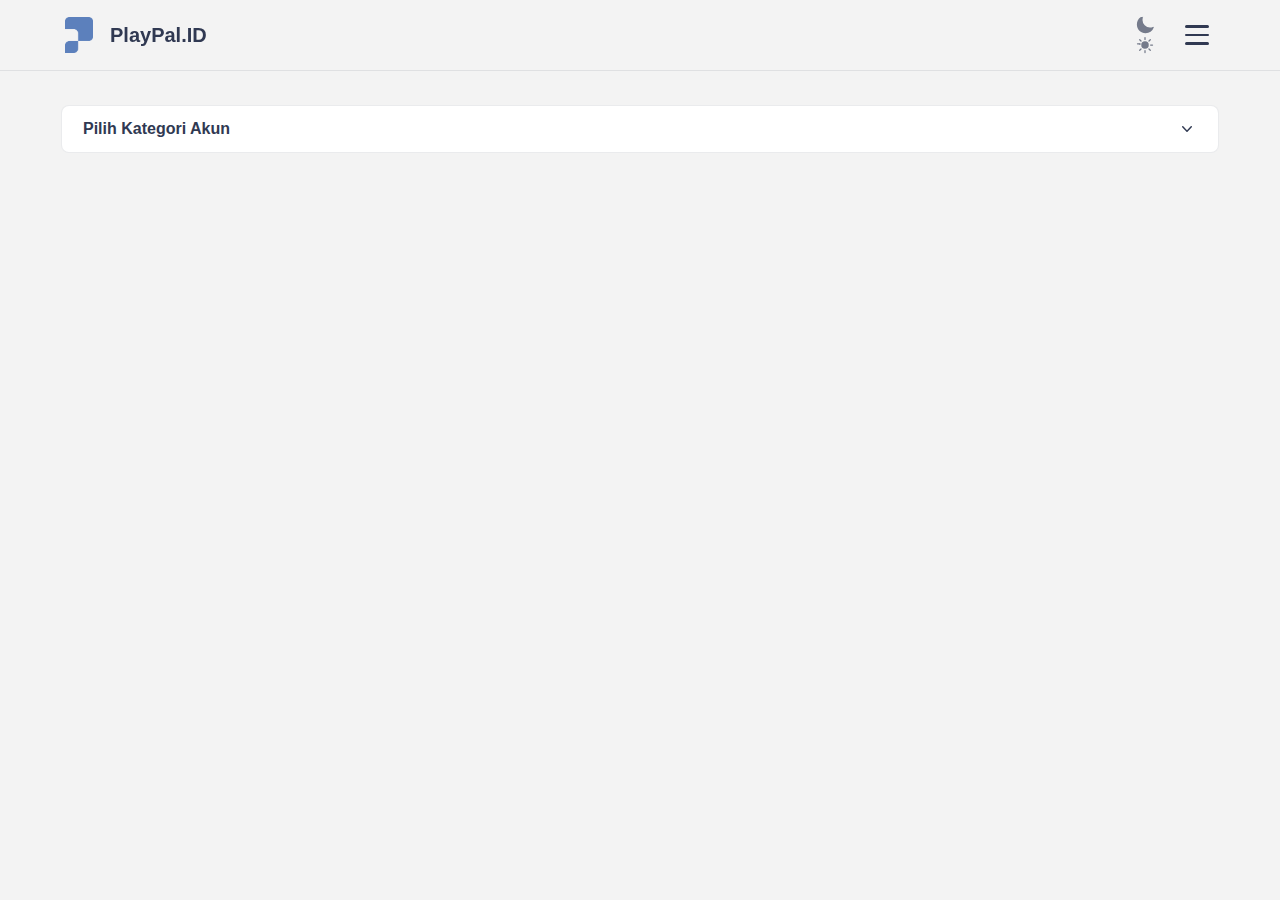
<file: accounts.html>
<!doctype html>
<html lang="id">
<head>
  <meta charset="utf-8">
  <meta name="viewport" content="width=device-width, initial-scale=1, viewport-fit=cover">
  <title>PlayPal.ID - Akun Game</title>
  <meta name="description" content="Destinasi Utama Para Pecinta Game, Film & Musik">
  <link rel="icon" type="image/png" href="/assets/images/logo.png">
  <link rel="apple-touch-icon" href="/assets/images/logo.png">
  <link rel="preconnect" href="https://fonts.googleapis.com">
  <link rel="preconnect" href="https://fonts.gstatic.com" crossorigin>
  <link href="https://fonts.googleapis.com/css2?family=Inter:wght@400;500;700;800;900&display=swap" rel="stylesheet">
  <link rel="stylesheet" href="/assets/css/style.css">
  <script src="/assets/js/script.js" defer></script>
</head>
<body>
  <noscript>
    <div class="noscript-warning">
      Website ini membutuhkan JavaScript untuk berfungsi sepenuhnya. Silakan aktifkan JavaScript di browser Anda.
    </div>
  </noscript>
  <header class="main-header">
    <div class="header-content">
        <a href="/" class="header-logo-link">
          <img src="/assets/images/logo.png" alt="PlayPal.ID Logo" class="header-logo">
          <span class="header-title">PlayPal.ID</span>
        </a>
        <div class="header-actions">
          <div id="headerStatusIndicator"></div>
          <button class="icon-btn" id="themeToggleBtn" type="button" aria-label="Ganti tema">
            <svg class="icon icon-moon" xmlns="http://www.w3.org/2000/svg" viewBox="0 0 24 24" fill="currentColor">
              <path fill-rule="evenodd" d="M9.528 1.718a.75.75 0 01.162.819A8.97 8.97 0 009 6a9 9 0 009 9 8.97 8.97 0 003.463-.69.75.75 0 01.981.98 10.503 10.503 0 01-9.694 6.46c-5.799 0-10.5-4.701-10.5-10.5 0-3.51 1.713-6.622 4.382-8.525.432-.293.91-.42 1.391-.42.23 0 .458.04.679.121a.75.75 0 01.162.819z" clip-rule="evenodd" />
            </svg>
            <svg class="icon icon-sun" xmlns="http://www.w3.org/2000/svg" viewBox="0 0 24 24" fill="currentColor">
              <path d="M12 2.25a.75.75 0 01.75.75v2.25a.75.75 0 01-1.5 0V3a.75.75 0 01.75-.75zM7.5 12a4.5 4.5 0 119 0 4.5 4.5 0 01-9 0zM18.894 6.166a.75.75 0 00-1.06-1.06l-1.591 1.59a.75.75 0 101.06 1.061l1.591-1.59zM21.75 12a.75.75 0 01-.75.75h-2.25a.75.75 0 010-1.5H21a.75.75 0 01.75.75zM17.834 18.894a.75.75 0 001.06-1.06l-1.59-1.591a.75.75 0 10-1.061 1.06l1.59 1.591zM12 18a.75.75 0 01.75.75v2.25a.75.75 0 01-1.5 0V18.75a.75.75 0 01.75-.75zM5.106 17.834a.75.75 0 001.06 1.06l1.59-1.591a.75.75 0 00-1.06-1.06l-1.591 1.59zM6 12a.75.75 0 01-.75-.75H3a.75.75 0 010-1.5h2.25A.75.75 0 016 12zM6.166 5.106a.75.75 0 00-1.06 1.06l1.591 1.59a.75.75 0 001.06-1.061l-1.591-1.59z" />
            </svg>
          </button>
          <button class="icon-btn burger" id="burgerBtn" type="button" aria-label="Menu" aria-expanded="false">
              <span></span><span></span><span></span>
          </button>
        </div>
    </div>
  </header>
  <aside class="sidebar" id="sidebarNav">
    <nav class="sidebar-nav">
      <a href="/" class="nav-item">
        <div class="nav-icon" style="--icon-url: url('/assets/images/home.svg')"></div>
        <span>Home</span>
      </a>
      <a href="/preorder.html" class="nav-item">
        <div class="nav-icon" style="--icon-url: url('/assets/images/preorder.svg')"></div>
        <span>Pre Order</span>
      </a>
      <a href="/accounts.html" class="nav-item active">
        <div class="nav-icon" style="--icon-url: url('/assets/images/game.svg')"></div>
        <span>Akun Game</span>
      </a>
      <a href="/perpustakaan.html" class="nav-item">
        <div class="nav-icon" style="--icon-url: url('/assets/images/library.svg')"></div>
        <span>Perpustakaan</span>
      </a>
      <a href="/carousell.html" class="nav-item">
        <div class="nav-icon" style="--icon-url: url('/assets/images/rekomendasi.svg')"></div>
        <span>Carousell</span>
      </a>
      <div class="nav-divider"></div>
      <a href="https://chat.whatsapp.com/B8P0L2ExsreGFI6iMPDYnc?mode=ems_copy_c" target="_blank" rel="noopener" class="nav-item">
        <div class="nav-icon" style="--icon-url: url('/assets/images/komunitas.svg')"></div>
        <span>Komunitas</span>
      </a>
      <a href="#" class="nav-item" data-mode="donasi">
        <div class="nav-icon" style="--icon-url: url('/assets/images/donasi.svg')"></div>
        <span>Donasi</span>
      </a>
    </nav>
  </aside>
  <div class="sidebar-overlay" id="sidebarOverlay"></div>
  <div class="page-container" id="pageContainer">
    <main class="wrap">
      
      <section id="viewAccounts" class="view-section active" aria-label="Akun Game">
        <header class="page-title-header">
          <h1>Akun Game</h1>
          <p class="page-subtitle">Temukan akun game impian Anda dengan penawaran terbaik.</p>
        </header>
        <div class="head-block">
            <div class="topbar-grid" style="grid-template-columns: 1fr;">
                <div class="custom-select-wrapper" id="accountCustomSelectWrapper">
                  <button class="custom-select-btn" id="accountCustomSelectBtn" type="button" aria-haspopup="listbox" aria-expanded="false">
                    <span id="accountCustomSelectValue">Pilih Kategori Akun</span>
                    <svg class="icon" xmlns="http://www.w3.org/2000/svg" viewBox="0 0 20 20" fill="currentColor"><path fill-rule="evenodd" d="M5.23 7.21a.75.75 0 011.06.02L10 11.168l3.71-3.938a.75.75 0 111.08 1.04l-4.25 4.5a.75.75 0 01-1.08 0l-4.25-4.5a.75.75 0 01.02-1.06z" clip-rule="evenodd" /></svg>
                  </button>
                  <div class="custom-select-options" id="accountCustomSelectOptions" role="listbox"></div>
                </div>
            </div>
        </div>
        <div id="accountCardGrid" class="account-card-grid"></div>
        <div id="accountEmpty" class="empty" style="display: none;">
            <div class="empty-content">
              <svg xmlns="http://www.w3.org/2000/svg" class="empty-icon" fill="none" viewBox="0 0 24 24" stroke-width="1.5" stroke="currentColor">
                <path stroke-linecap="round" stroke-linejoin="round" d="M12 9v3.75m9-.75a9 9 0 11-18 0 9 9 0 0118 0zm-9 3.75h.008v.008H12v-.008z" />
              </svg>
              <p>Tidak ada akun dalam kategori ini.</p>
            </div>
        </div>
        <section id="accountError" class="err" style="display:none"></section>
      </section>
      </main>
  </div>
  <template id="itemTemplate">
    <button type="button" class="list-item">
      <span class="title"></span>
      <span class="price"></span>
    </button>
  </template>
  <template id="skeletonItemTemplate">
    <div class="list-item skeleton">
      <span class="skeleton-text" style="width: 60%;"></span>
      <span class="skeleton-text" style="width: 25%;"></span>
    </div>
  </template>
  <template id="skeletonCardTemplate">
    <div class="card skeleton">
      <div class="card-header">
        <div>
          <div class="skeleton-text" style="width: 50%; height: 18px; margin-bottom: 8px;"></div>
          <div class="skeleton-text" style="width: 75%; height: 14px;"></div>
        </div>
        <div class="skeleton-badge"></div>
      </div>
      <div class="skeleton-text" style="width: 65%; height: 12px; margin-top: 10px;"></div>
    </div>
  </template>
  <template id="accountCardTemplate">
    <article class="account-card">
      <div class="account-card-carousel-wrapper"></div>
      <div class="account-card-main-info" role="button" tabindex="0">
        <h3>Harga Akun</h3>
        <div class="status-wrapper">
          <span class="account-status-badge"></span>
          <svg class="expand-indicator" xmlns="http://www.w3.org/2000/svg" viewBox="0 0 20 20" fill="currentColor"><path fill-rule="evenodd" d="M5.23 7.21a.75.75 0 011.06.02L10 11.168l3.71-3.938a.75.75 0 111.08 1.04l-4.25 4.5a.75.75 0 01-1.08 0l-4.25-4.5a.75.75 0 01.02-1.06z" clip-rule="evenodd" /></svg>
        </div>
      </div>
      <div class="account-card-details-wrapper">
        <div class="account-card-specs"></div>
        <div class="account-card-actions">
          <button type="button" class="action-btn buy">Beli Sekarang</button>
          <button type="button" class="action-btn offer">Tawar Harga</button>
        </div>
      </div>
    </article>
  </template>
  <div id="paymentModal" class="modal-overlay">
    <div class="modal-content">
      <div class="modal-header">
        <h2>Pilih Pembayaran</h2>
        <button id="closeModalBtn" class="close-btn" type="button" aria-label="Tutup">&times;</button>
      </div>
      <div class="modal-body">
        <div class="item-recap">
          <p><strong>Item:</strong> <span id="modalItemName"></span></p>
          <p><strong>Harga:</strong> <span id="modalItemPrice"></span></p>
        </div>
        <div id="paymentOptionsContainer" class="payment-options"></div>
        <div class="price-details">
          <p>Fee: <span id="modalFee"></span></p>
          <p><strong>Total: <span id="modalTotal"></span></strong></p>
        </div>
      </div>
      <div class="modal-footer">
        <a id="continueToWaBtn" class="wa-button" href="#" target="_blank" rel="noopener">Lanjutkan ke WhatsApp</a>
      </div>
    </div>
  </div>
  
  <script>
    document.addEventListener('DOMContentLoaded', function() {
      const header = document.querySelector('.main-header');
      function updateHeaderHeight() {
        if (header) {
          document.documentElement.style.setProperty('--header-height', `${header.offsetHeight}px`);
        }
      }
      updateHeaderHeight();
      window.addEventListener('resize', updateHeaderHeight);
    });
  </script>
</body>
</html>
</file>
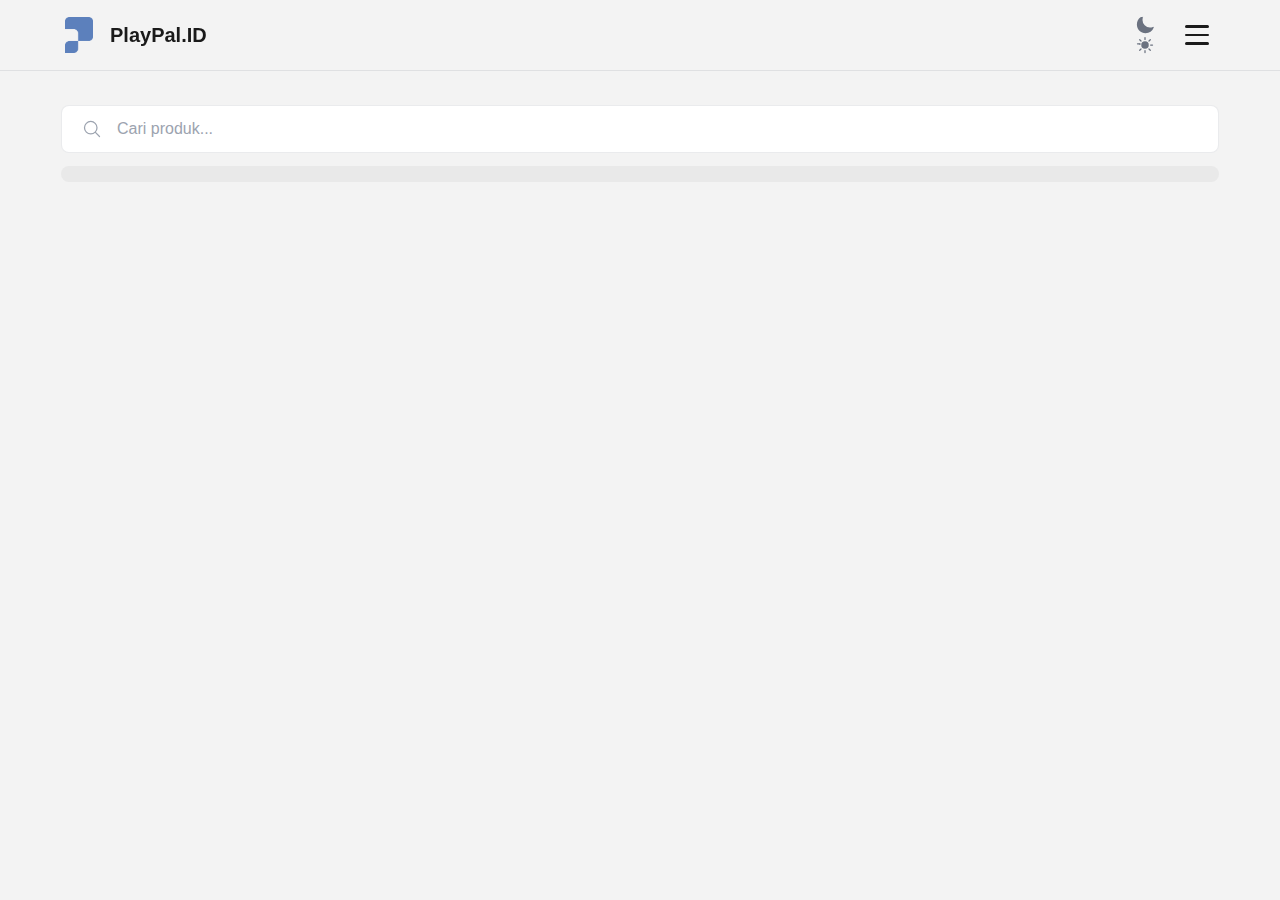
<file: carousell.html>
<!doctype html>
<html lang="id">
<head>
  <meta charset="utf-8">
  <meta name="viewport" content="width=device-width, initial-scale=1, viewport-fit=cover">
  <title>PlayPal.ID - Carousell</title>
  <meta name="description" content="Destinasi Utama Para Pecinta Game, Film & Musik">
  <link rel="icon" type="image/png" href="/assets/images/logo.png">
  <link rel="apple-touch-icon" href="/assets/images/logo.png">
  <link rel="preconnect" href="https://fonts.googleapis.com">
  <link rel="preconnect" href="https://fonts.gstatic.com" crossorigin>
  <link href="https://fonts.googleapis.com/css2?family=Inter:wght@400;500;600;700&display=swap" rel="stylesheet">
  <link rel="stylesheet" href="/assets/css/style.css">
  <script src="/assets/js/script.js" defer></script>
  <style>
    /* === VARIABLES === */
    :root {
      --primary: #5b8fd8;
      --primary-hover: #4a7bc4;
      --bg-card: #ffffff;
      --border: #e5e7eb;
      --text-primary: #1a1a1a;
      --text-secondary: #6b7280;
      --text-tertiary: #9ca3af;
      --shadow: 0 1px 3px rgba(0, 0, 0, 0.08);
      --shadow-hover: 0 4px 12px rgba(0, 0, 0, 0.12);
    }

    [data-theme="dark"],
    @media (prefers-color-scheme: dark) {
      :root:not([data-theme="light"]) {
        --primary: #6b9fe8;
        --primary-hover: #5a8ed9;
        --bg-card: #1e1e1e;
        --border: #2d2d2d;
        --text-primary: #f5f5f5;
        --text-secondary: #b4b4b4;
        --text-tertiary: #888888;
        --shadow: 0 1px 3px rgba(0, 0, 0, 0.3);
        --shadow-hover: 0 4px 12px rgba(0, 0, 0, 0.5);
      }
    }

    * {
      box-sizing: border-box;
      margin: 0;
      padding: 0;
    }

    /* === MOBILE-FIRST GRID === */
    .carousell-grid {
      display: grid;
      grid-template-columns: repeat(3, 1fr);
      gap: 10px;
      margin-top: 16px;
      padding: 0 10px;
    }

    /* === CARD - FIXED HEIGHT STRUCTURE === */
    .product-card {
      background: var(--bg-card);
      border: 1px solid var(--border);
      border-radius: 8px;
      overflow: hidden;
      box-shadow: var(--shadow);
      cursor: pointer;
      
      /* CRITICAL: Grid dengan rows fixed */
      display: grid;
      grid-template-rows: 
        minmax(0, 1fr)  /* Image - flexible */
        auto            /* Category */
        52px            /* Title - FIXED 3 lines */
        1fr             /* Spacer */
        auto;           /* Footer */
      
      transition: all 0.2s ease;
    }

    .product-card:active {
      transform: scale(0.98);
      box-shadow: var(--shadow-hover);
    }

    /* === IMAGE === */
    .product-image-wrapper {
      position: relative;
      width: 100%;
      aspect-ratio: 1;
      background: linear-gradient(135deg, #f5f7fa 0%, #e8ecf1 100%);
      overflow: hidden;
    }

    [data-theme="dark"] .product-image-wrapper,
    @media (prefers-color-scheme: dark) {
      :root:not([data-theme="light"]) .product-image-wrapper {
        background: linear-gradient(135deg, #2a2a2a 0%, #1e1e1e 100%);
      }
    }

    .product-image {
      width: 100%;
      height: 100%;
      object-fit: cover;
    }

    /* === BADGE === */
    .product-badge {
      position: absolute;
      top: 4px;
      right: 4px;
      padding: 2px 5px;
      background: rgba(0, 0, 0, 0.75);
      color: #fff;
      font-size: 8px;
      font-weight: 600;
      border-radius: 3px;
      z-index: 10;
    }

    /* === CONTENT === */
    .product-category {
      padding: 6px 6px 0;
      font-size: 8px;
      color: var(--text-tertiary);
      text-transform: uppercase;
      letter-spacing: 0.2px;
      font-weight: 600;
      line-height: 1;
    }

    .product-title {
      padding: 3px 6px 0;
      font-size: 10px;
      line-height: 1.3;
      font-weight: 600;
      color: var(--text-primary);
      
      /* CRITICAL: Fixed height for 3 lines */
      height: 52px;
      display: -webkit-box;
      -webkit-line-clamp: 4;
      -webkit-box-orient: vertical;
      overflow: hidden;
      word-break: break-word;
    }

    /* Spacer - auto expand */
    .product-spacer {
      min-height: 4px;
    }

    /* === FOOTER - FIXED ALIGNMENT === */
    .product-footer {
      padding: 6px;
      display: flex;
      flex-direction: column;
      gap: 5px;
      
      /* CRITICAL: Fixed height */
      min-height: 60px;
    }

    .product-price {
      font-size: 11px;
      font-weight: 700;
      color: #dc143c;
      line-height: 1.2;
      white-space: nowrap;
      overflow: hidden;
      text-overflow: ellipsis;
    }

    [data-theme="dark"] .product-price,
    @media (prefers-color-scheme: dark) {
      :root:not([data-theme="light"]) .product-price {
        color: #ff6b6b;
      }
    }

    .product-button {
      width: 100%;
      height: 26px;
      padding: 0 6px;
      background: var(--primary);
      color: #fff;
      border: none;
      border-radius: 13px;
      font-size: 9px;
      font-weight: 600;
      cursor: pointer;
      
      /* CRITICAL: Perfect centering */
      display: flex;
      align-items: center;
      justify-content: center;
      
      white-space: nowrap;
      overflow: hidden;
      text-overflow: ellipsis;
    }

    .product-button:active {
      background: var(--primary-hover);
      transform: scale(0.95);
    }

    /* === TABLET & DESKTOP === */
    @media (min-width: 641px) {
      .carousell-grid {
        gap: 20px;
        padding: 0;
      }

      .product-card {
        border-radius: 12px;
        grid-template-rows: 
          minmax(0, 1fr)
          auto
          60px
          1fr
          auto;
      }

      .product-badge {
        top: 8px;
        right: 8px;
        padding: 4px 10px;
        font-size: 10px;
        border-radius: 8px;
      }

      .product-category {
        padding: 12px 16px 0;
        font-size: 11px;
      }

      .product-title {
        padding: 6px 16px 0;
        font-size: 14px;
        line-height: 1.4;
        height: 60px;
        -webkit-line-clamp: 3;
      }

      .product-spacer {
        min-height: 8px;
      }

      .product-footer {
        padding: 0 16px 16px;
        flex-direction: row;
        align-items: center;
        justify-content: space-between;
        min-height: 50px;
        gap: 12px;
      }

      .product-price {
        font-size: 18px;
      }

      .product-button {
        width: auto;
        height: 36px;
        padding: 0 20px;
        border-radius: 18px;
        font-size: 12px;
      }
    }

    @media (min-width: 1025px) {
      .carousell-grid {
        gap: 24px;
      }
    }

    /* === SKELETON === */
    .skeleton-card {
      background: var(--bg-card);
      border: 1px solid var(--border);
      border-radius: 8px;
      overflow: hidden;
      display: grid;
      grid-template-rows: minmax(0, 1fr) auto 52px 1fr auto;
    }

    .skeleton-image {
      width: 100%;
      aspect-ratio: 1;
      background: linear-gradient(90deg, #f0f0f0 0%, #e0e0e0 50%, #f0f0f0 100%);
      background-size: 200% 100%;
      animation: shimmer 1.5s infinite;
    }

    [data-theme="dark"] .skeleton-image,
    @media (prefers-color-scheme: dark) {
      :root:not([data-theme="light"]) .skeleton-image {
        background: linear-gradient(90deg, #2a2a2a 0%, #333 50%, #2a2a2a 100%);
      }
    }

    .skeleton-category {
      padding: 6px 6px 0;
      height: 14px;
    }

    .skeleton-title {
      padding: 3px 6px 0;
      height: 52px;
    }

    .skeleton-line {
      height: 8px;
      background: linear-gradient(90deg, #f0f0f0 0%, #e0e0e0 50%, #f0f0f0 100%);
      background-size: 200% 100%;
      animation: shimmer 1.5s infinite;
      border-radius: 3px;
      margin-bottom: 4px;
    }

    [data-theme="dark"] .skeleton-line,
    @media (prefers-color-scheme: dark) {
      :root:not([data-theme="light"]) .skeleton-line {
        background: linear-gradient(90deg, #2a2a2a 0%, #333 50%, #2a2a2a 100%);
      }
    }

    .skeleton-line:nth-child(1) { width: 40%; }
    .skeleton-line:nth-child(2) { width: 95%; }
    .skeleton-line:nth-child(3) { width: 90%; }
    .skeleton-line:nth-child(4) { width: 85%; }

    .skeleton-spacer {
      min-height: 4px;
    }

    .skeleton-footer {
      padding: 6px;
      min-height: 60px;
      display: flex;
      flex-direction: column;
      gap: 5px;
    }

    .skeleton-price-box {
      width: 55px;
      height: 12px;
      background: linear-gradient(90deg, #f0f0f0 0%, #e0e0e0 50%, #f0f0f0 100%);
      background-size: 200% 100%;
      animation: shimmer 1.5s infinite;
      border-radius: 3px;
    }

    [data-theme="dark"] .skeleton-price-box,
    @media (prefers-color-scheme: dark) {
      :root:not([data-theme="light"]) .skeleton-price-box {
        background: linear-gradient(90deg, #2a2a2a 0%, #333 50%, #2a2a2a 100%);
      }
    }

    .skeleton-button-box {
      width: 100%;
      height: 26px;
      background: linear-gradient(90deg, #f0f0f0 0%, #e0e0e0 50%, #f0f0f0 100%);
      background-size: 200% 100%;
      animation: shimmer 1.5s infinite;
      border-radius: 13px;
    }

    [data-theme="dark"] .skeleton-button-box,
    @media (prefers-color-scheme: dark) {
      :root:not([data-theme="light"]) .skeleton-button-box {
        background: linear-gradient(90deg, #2a2a2a 0%, #333 50%, #2a2a2a 100%);
      }
    }

    @media (min-width: 641px) {
      .skeleton-card {
        border-radius: 12px;
        grid-template-rows: minmax(0, 1fr) auto 60px 1fr auto;
      }

      .skeleton-category {
        padding: 12px 16px 0;
        height: 18px;
      }

      .skeleton-title {
        padding: 6px 16px 0;
        height: 60px;
      }

      .skeleton-line {
        height: 12px;
        margin-bottom: 6px;
      }

      .skeleton-spacer {
        min-height: 8px;
      }

      .skeleton-footer {
        padding: 0 16px 16px;
        flex-direction: row;
        align-items: center;
        justify-content: space-between;
        min-height: 50px;
      }

      .skeleton-price-box {
        width: 80px;
        height: 20px;
      }

      .skeleton-button-box {
        width: 100px;
        height: 36px;
        border-radius: 18px;
      }
    }

    @keyframes shimmer {
      0% { background-position: -200% 0; }
      100% { background-position: 200% 0; }
    }
  </style>
</head>
<body>
  <header class="main-header">
    <div class="header-content">
        <a href="/" class="header-logo-link">
          <img src="/assets/images/logo.png" alt="PlayPal.ID Logo" class="header-logo">
          <span class="header-title">PlayPal.ID</span>
        </a>
        <div class="header-actions">
          <div id="headerStatusIndicator"></div>
          <button class="icon-btn" id="themeToggleBtn" type="button" aria-label="Ganti tema">
            <svg class="icon icon-moon" xmlns="http://www.w3.org/2000/svg" viewBox="0 0 24 24" fill="currentColor">
              <path fill-rule="evenodd" d="M9.528 1.718a.75.75 0 01.162.819A8.97 8.97 0 009 6a9 9 0 009 9 8.97 8.97 0 003.463-.69.75.75 0 01.981.98 10.503 10.503 0 01-9.694 6.46c-5.799 0-10.5-4.701-10.5-10.5 0-3.51 1.713-6.622 4.382-8.525.432-.293.91-.42 1.391-.42.23 0 .458.04.679.121a.75.75 0 01.162.819z" clip-rule="evenodd" />
            </svg>
            <svg class="icon icon-sun" xmlns="http://www.w3.org/2000/svg" viewBox="0 0 24 24" fill="currentColor">
              <path d="M12 2.25a.75.75 0 01.75.75v2.25a.75.75 0 01-1.5 0V3a.75.75 0 01.75-.75zM7.5 12a4.5 4.5 0 119 0 4.5 4.5 0 01-9 0zM18.894 6.166a.75.75 0 00-1.06-1.06l-1.591 1.59a.75.75 0 101.06 1.061l1.591-1.59zM21.75 12a.75.75 0 01-.75.75h-2.25a.75.75 0 010-1.5H21a.75.75 0 01.75.75zM17.834 18.894a.75.75 0 001.06-1.06l-1.59-1.591a.75.75 0 10-1.061 1.06l1.59 1.591zM12 18a.75.75 0 01.75.75v2.25a.75.75 0 01-1.5 0V18.75a.75.75 0 01.75-.75zM5.106 17.834a.75.75 0 001.06 1.06l1.59-1.591a.75.75 0 00-1.06-1.06l-1.591 1.59zM6 12a.75.75 0 01-.75-.75H3a.75.75 0 010-1.5h2.25A.75.75 0 016 12zM6.166 5.106a.75.75 0 00-1.06 1.06l1.591 1.59a.75.75 0 001.06-1.061l-1.591-1.59z" />
            </svg>
          </button>
          <button class="icon-btn burger" id="burgerBtn" type="button" aria-label="Menu" aria-expanded="false">
              <span></span><span></span><span></span>
          </button>
        </div>
    </div>
  </header>

  <aside class="sidebar" id="sidebarNav">
    <nav class="sidebar-nav">
      <a href="/" class="nav-item">
        <div class="nav-icon" style="--icon-url: url('/assets/images/home.svg')"></div>
        <span>Home</span>
      </a>
      <a href="/preorder.html" class="nav-item">
        <div class="nav-icon" style="--icon-url: url('/assets/images/preorder.svg')"></div>
        <span>Pre Order</span>
      </a>
      <a href="/accounts.html" class="nav-item">
        <div class="nav-icon" style="--icon-url: url('/assets/images/game.svg')"></div>
        <span>Akun Game</span>
      </a>
      <a href="/perpustakaan.html" class="nav-item">
        <div class="nav-icon" style="--icon-url: url('/assets/images/library.svg')"></div>
        <span>Perpustakaan</span>
      </a>
      <a href="/carousell.html" class="nav-item active">
        <div class="nav-icon" style="--icon-url: url('/assets/images/rekomendasi.svg')"></div>
        <span>Carousell</span>
      </a>
      <div class="nav-divider"></div>
      <a href="https://chat.whatsapp.com/B8P0L2ExsreGFI6iMPDYnc?mode=ems_copy_c" target="_blank" rel="noopener" class="nav-item">
        <div class="nav-icon" style="--icon-url: url('/assets/images/komunitas.svg')"></div>
        <span>Komunitas</span>
      </a>
      <a href="#" class="nav-item" data-mode="donasi">
        <div class="nav-icon" style="--icon-url: url('/assets/images/donasi.svg')"></div>
        <span>Donasi</span>
      </a>
    </nav>
  </aside>

  <div class="sidebar-overlay" id="sidebarOverlay"></div>

  <div class="page-container" id="pageContainer">
    <main class="wrap">
      <section id="viewCarousell" class="view-section active" aria-label="Carousell">
        <header class="page-title-header">
          <h1>Carousell</h1>
          <p class="page-subtitle">Temukan berbagai produk pilihan terbaik di sini.</p>
        </header>
        
        <div class="head-block">
          <div class="search-row">
            <div class="search-wrap">
              <svg class="icon" xmlns="http://www.w3.org/2000/svg" fill="none" viewBox="0 0 24 24" stroke-width="1.5" stroke="currentColor">
                <path stroke-linecap="round" stroke-linejoin="round" d="M21 21l-5.197-5.197m0 0A7.5 7.5 0 105.196 5.196a7.5 7.5 0 0010.607 10.607z" />
              </svg>
              <input id="carousellSearchInput" type="search" class="search-input" placeholder="Cari produk..." />
            </div>
          </div>
          <div id="carousellTotal" class="meta"></div>
        </div>

        <div id="carousellGridContainer" class="carousell-grid"></div>
        <div id="carousellError" class="err" style="display:none"></div>
      </section>
    </main>
  </div>

  <template id="productCardTemplate">
    <article class="product-card">
      <div class="product-image-wrapper">
        <span class="product-badge">#009</span>
        <img class="product-image" src="" alt="" loading="lazy">
      </div>
      <div class="product-category">Shopee</div>
      <h3 class="product-title"></h3>
      <div class="product-spacer"></div>
      <div class="product-footer">
        <span class="product-price"></span>
        <button type="button" class="product-button">Beli Sekarang</button>
      </div>
    </article>
  </template>

  <template id="skeletonCardTemplate">
    <div class="skeleton-card">
      <div class="skeleton-image"></div>
      <div class="skeleton-category">
        <div class="skeleton-line"></div>
      </div>
      <div class="skeleton-title">
        <div class="skeleton-line"></div>
        <div class="skeleton-line"></div>
        <div class="skeleton-line"></div>
        <div class="skeleton-line"></div>
      </div>
      <div class="skeleton-spacer"></div>
      <div class="skeleton-footer">
        <div class="skeleton-price-box"></div>
        <div class="skeleton-button-box"></div>
      </div>
    </div>
  </template>

  <div id="paymentModal" class="modal-overlay">
    <div class="modal-content">
      <div class="modal-header">
        <h2>Pilih Pembayaran</h2>
        <button id="closeModalBtn" class="close-btn" type="button" aria-label="Tutup">&times;</button>
      </div>
      <div class="modal-body">
        <div class="item-recap">
          <p><strong>Item:</strong> <span id="modalItemName"></span></p>
          <p><strong>Harga:</strong> <span id="modalItemPrice"></span></p>
        </div>
        <div id="paymentOptionsContainer" class="payment-options"></div>
        <div class="price-details">
          <p>Fee: <span id="modalFee"></span></p>
          <p><strong>Total: <span id="modalTotal"></span></strong></p>
        </div>
      </div>
      <div class="modal-footer">
        <a id="continueToWaBtn" class="wa-button" href="#" target="_blank" rel="noopener">Lanjutkan ke WhatsApp</a>
      </div>
    </div>
  </div>
  
  <script>
    document.addEventListener('DOMContentLoaded', function() {
      const header = document.querySelector('.main-header');
      
      function updateHeaderHeight() {
        if (header) {
          document.documentElement.style.setProperty('--header-height', `${header.offsetHeight}px`);
        }
      }
      
      updateHeaderHeight();
      window.addEventListener('resize', updateHeaderHeight);
    });
  </script>
</body>
</html>
</file>
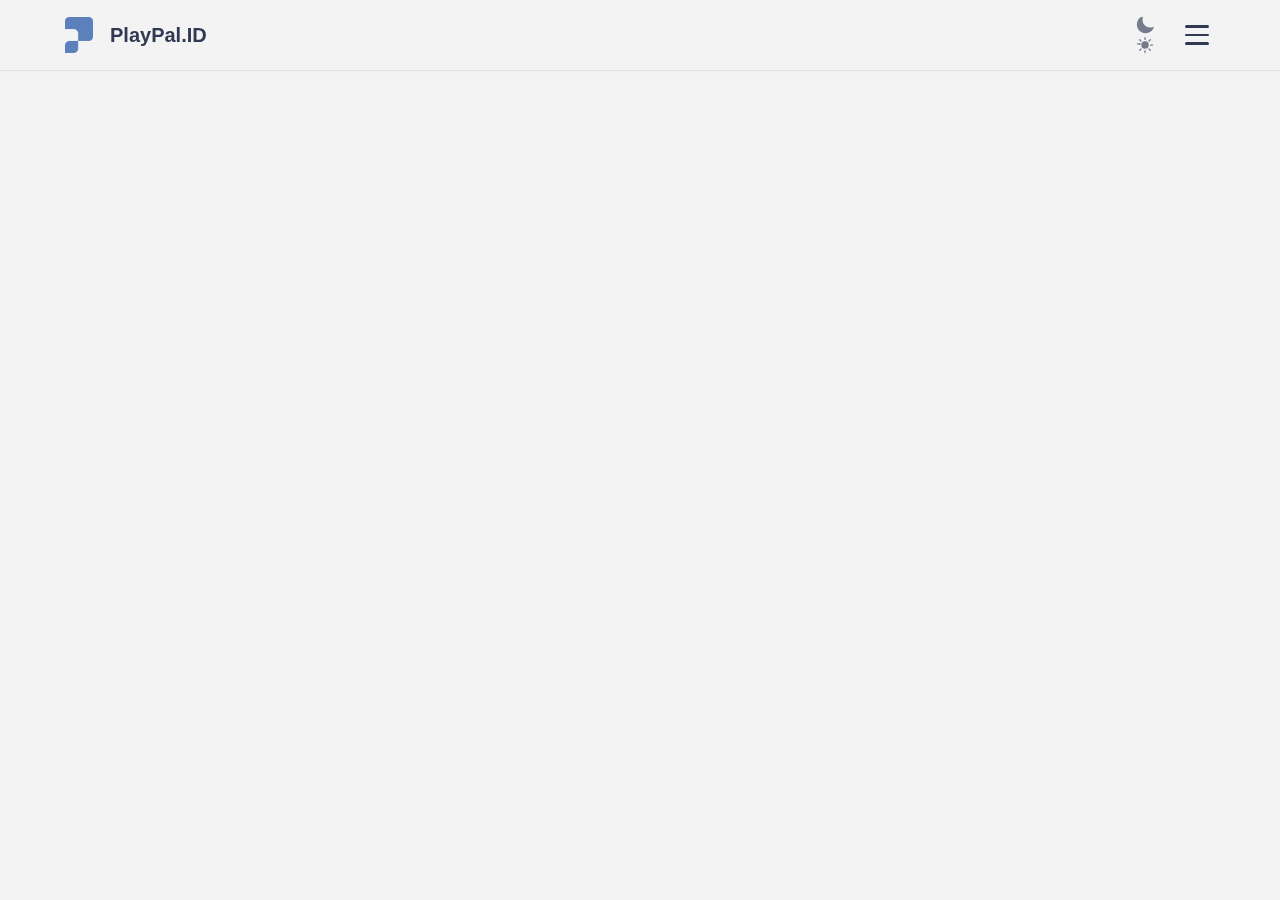
<file: perpustakaan.html>
<!doctype html>
<html lang="id">
<head>
  <meta charset="utf-8">
  <meta name="viewport" content="width=device-width, initial-scale=1, viewport-fit=cover">
  <title>PlayPal.ID - Perpustakaan</title>
  <meta name="description" content="Destinasi Utama Para Pecinta Game, Film & Musik">
  <link rel="icon" type="image/png" href="/assets/images/logo.png">
  <link rel="apple-touch-icon" href="/assets/images/logo.png">
  <link rel="preconnect" href="https://fonts.googleapis.com">
  <link rel="preconnect" href="https://fonts.gstatic.com" crossorigin>
  <link href="https://fonts.googleapis.com/css2?family=Inter:wght@400;500;700;800;900&display=swap" rel="stylesheet">
  <link rel="stylesheet" href="/assets/css/style.css">
  <script src="/assets/js/script.js" defer></script>
</head>
<body>
  <noscript>
    <div class="noscript-warning">
      Website ini membutuhkan JavaScript untuk berfungsi sepenuhnya. Silakan aktifkan JavaScript di browser Anda.
    </div>
  </noscript>
  <header class="main-header">
    <div class="header-content">
        <a href="/" class="header-logo-link">
          <img src="/assets/images/logo.png" alt="PlayPal.ID Logo" class="header-logo">
          <span class="header-title">PlayPal.ID</span>
        </a>
        <div class="header-actions">
          <div id="headerStatusIndicator"></div>
          <button class="icon-btn" id="themeToggleBtn" type="button" aria-label="Ganti tema">
            <svg class="icon icon-moon" xmlns="http://www.w3.org/2000/svg" viewBox="0 0 24 24" fill="currentColor">
              <path fill-rule="evenodd" d="M9.528 1.718a.75.75 0 01.162.819A8.97 8.97 0 009 6a9 9 0 009 9 8.97 8.97 0 003.463-.69.75.75 0 01.981.98 10.503 10.503 0 01-9.694 6.46c-5.799 0-10.5-4.701-10.5-10.5 0-3.51 1.713-6.622 4.382-8.525.432-.293.91-.42 1.391-.42.23 0 .458.04.679.121a.75.75 0 01.162.819z" clip-rule="evenodd" />
            </svg>
            <svg class="icon icon-sun" xmlns="http://www.w3.org/2000/svg" viewBox="0 0 24 24" fill="currentColor">
              <path d="M12 2.25a.75.75 0 01.75.75v2.25a.75.75 0 01-1.5 0V3a.75.75 0 01.75-.75zM7.5 12a4.5 4.5 0 119 0 4.5 4.5 0 01-9 0zM18.894 6.166a.75.75 0 00-1.06-1.06l-1.591 1.59a.75.75 0 101.06 1.061l1.591-1.59zM21.75 12a.75.75 0 01-.75.75h-2.25a.75.75 0 010-1.5H21a.75.75 0 01.75.75zM17.834 18.894a.75.75 0 001.06-1.06l-1.59-1.591a.75.75 0 10-1.061 1.06l1.59 1.591zM12 18a.75.75 0 01.75.75v2.25a.75.75 0 01-1.5 0V18.75a.75.75 0 01.75-.75zM5.106 17.834a.75.75 0 001.06 1.06l1.59-1.591a.75.75 0 00-1.06-1.06l-1.591 1.59zM6 12a.75.75 0 01-.75-.75H3a.75.75 0 010-1.5h2.25A.75.75 0 016 12zM6.166 5.106a.75.75 0 00-1.06 1.06l1.591 1.59a.75.75 0 001.06-1.061l-1.591-1.59z" />
            </svg>
          </button>
          <button class="icon-btn burger" id="burgerBtn" type="button" aria-label="Menu" aria-expanded="false">
              <span></span><span></span><span></span>
          </button>
        </div>
    </div>
  </header>
  <aside class="sidebar" id="sidebarNav">
    <nav class="sidebar-nav">
      <a href="/" class="nav-item">
        <div class="nav-icon" style="--icon-url: url('/assets/images/home.svg')"></div>
        <span>Home</span>
      </a>
      <a href="/preorder.html" class="nav-item">
        <div class="nav-icon" style="--icon-url: url('/assets/images/preorder.svg')"></div>
        <span>Pre Order</span>
      </a>
      <a href="/accounts.html" class="nav-item">
        <div class="nav-icon" style="--icon-url: url('/assets/images/game.svg')"></div>
        <span>Akun Game</span>
      </a>
      <a href="/perpustakaan.html" class="nav-item active">
        <div class="nav-icon" style="--icon-url: url('/assets/images/library.svg')"></div>
        <span>Perpustakaan</span>
      </a>
      <a href="/carousell.html" class="nav-item">
        <div class="nav-icon" style="--icon-url: url('/assets/images/rekomendasi.svg')"></div>
        <span>Carousell</span>
      </a>
      <div class="nav-divider"></div>
      <a href="https://chat.whatsapp.com/B8P0L2ExsreGFI6iMPDYnc?mode=ems_copy_c" target="_blank" rel="noopener" class="nav-item">
        <div class="nav-icon" style="--icon-url: url('/assets/images/komunitas.svg')"></div>
        <span>Komunitas</span>
      </a>
      <a href="#" class="nav-item" data-mode="donasi">
        <div class="nav-icon" style="--icon-url: url('/assets/images/donasi.svg')"></div>
        <span>Donasi</span>
      </a>
    </nav>
  </aside>
  <div class="sidebar-overlay" id="sidebarOverlay"></div>
  <div class="page-container" id="pageContainer">
    <main class="wrap">
      
      <section id="viewPerpustakaan" class="view-section active" aria-label="Perpustakaan">
        <header class="page-title-header">
          <h1>Perpustakaan Digital</h1>
          <p class="page-subtitle">Kumpulan tulisan dan cerita pendek.</p>
        </header>
        <div id="libraryGridContainer" class="library-grid"></div>
        <div id="libraryError" class="err" style="display:none"></div>
      </section>
      </main>
  </div>
  <template id="itemTemplate">
    <button type="button" class="list-item">
      <span class="title"></span>
      <span class="price"></span>
    </button>
  </template>
  <template id="skeletonItemTemplate">
    <div class="list-item skeleton">
      <span class="skeleton-text" style="width: 60%;"></span>
      <span class="skeleton-text" style="width: 25%;"></span>
    </div>
  </template>
  <template id="skeletonCardTemplate">
    <div class="card skeleton">
      <div class="card-header">
        <div>
          <div class="skeleton-text" style="width: 50%; height: 18px; margin-bottom: 8px;"></div>
          <div class="skeleton-text" style="width: 75%; height: 14px;"></div>
        </div>
        <div class="skeleton-badge"></div>
      </div>
      <div class="skeleton-text" style="width: 65%; height: 12px; margin-top: 10px;"></div>
    </div>
  </template>
  <template id="accountCardTemplate">
    <article class="account-card">
      <div class="account-card-carousel-wrapper"></div>
      <div class="account-card-main-info" role="button" tabindex="0">
        <h3>Harga Akun</h3>
        <div class="status-wrapper">
          <span class="account-status-badge"></span>
          <svg class="expand-indicator" xmlns="http://www.w3.org/2000/svg" viewBox="0 0 20 20" fill="currentColor"><path fill-rule="evenodd" d="M5.23 7.21a.75.75 0 011.06.02L10 11.168l3.71-3.938a.75.75 0 111.08 1.04l-4.25 4.5a.75.75 0 01-1.08 0l-4.25-4.5a.75.75 0 01.02-1.06z" clip-rule="evenodd" /></svg>
        </div>
      </div>
      <div class="account-card-details-wrapper">
        <div class="account-card-specs"></div>
        <div class="account-card-actions">
          <button type="button" class="action-btn buy">Beli Sekarang</button>
          <button type="button" class="action-btn offer">Tawar Harga</button>
        </div>
      </div>
    </article>
  </template>
  <div id="paymentModal" class="modal-overlay">
    <div class="modal-content">
      <div class="modal-header">
        <h2>Pilih Pembayaran</h2>
        <button id="closeModalBtn" class="close-btn" type="button" aria-label="Tutup">&times;</button>
      </div>
      <div class="modal-body">
        <div class="item-recap">
          <p><strong>Item:</strong> <span id="modalItemName"></span></p>
          <p><strong>Harga:</strong> <span id="modalItemPrice"></span></p>
        </div>
        <div id="paymentOptionsContainer" class="payment-options"></div>
        <div class="price-details">
          <p>Fee: <span id="modalFee"></span></p>
          <p><strong>Total: <span id="modalTotal"></span></strong></p>
        </div>
      </div>
      <div class="modal-footer">
        <a id="continueToWaBtn" class="wa-button" href="#" target="_blank" rel="noopener">Lanjutkan ke WhatsApp</a>
      </div>
    </div>
  </div>
  
  <script>
    document.addEventListener('DOMContentLoaded', function() {
      const header = document.querySelector('.main-header');
      function updateHeaderHeight() {
        if (header) {
          document.documentElement.style.setProperty('--header-height', `${header.offsetHeight}px`);
        }
      }
      updateHeaderHeight();
      window.addEventListener('resize', updateHeaderHeight);
    });
  </script>
</body>
</html>
</file>
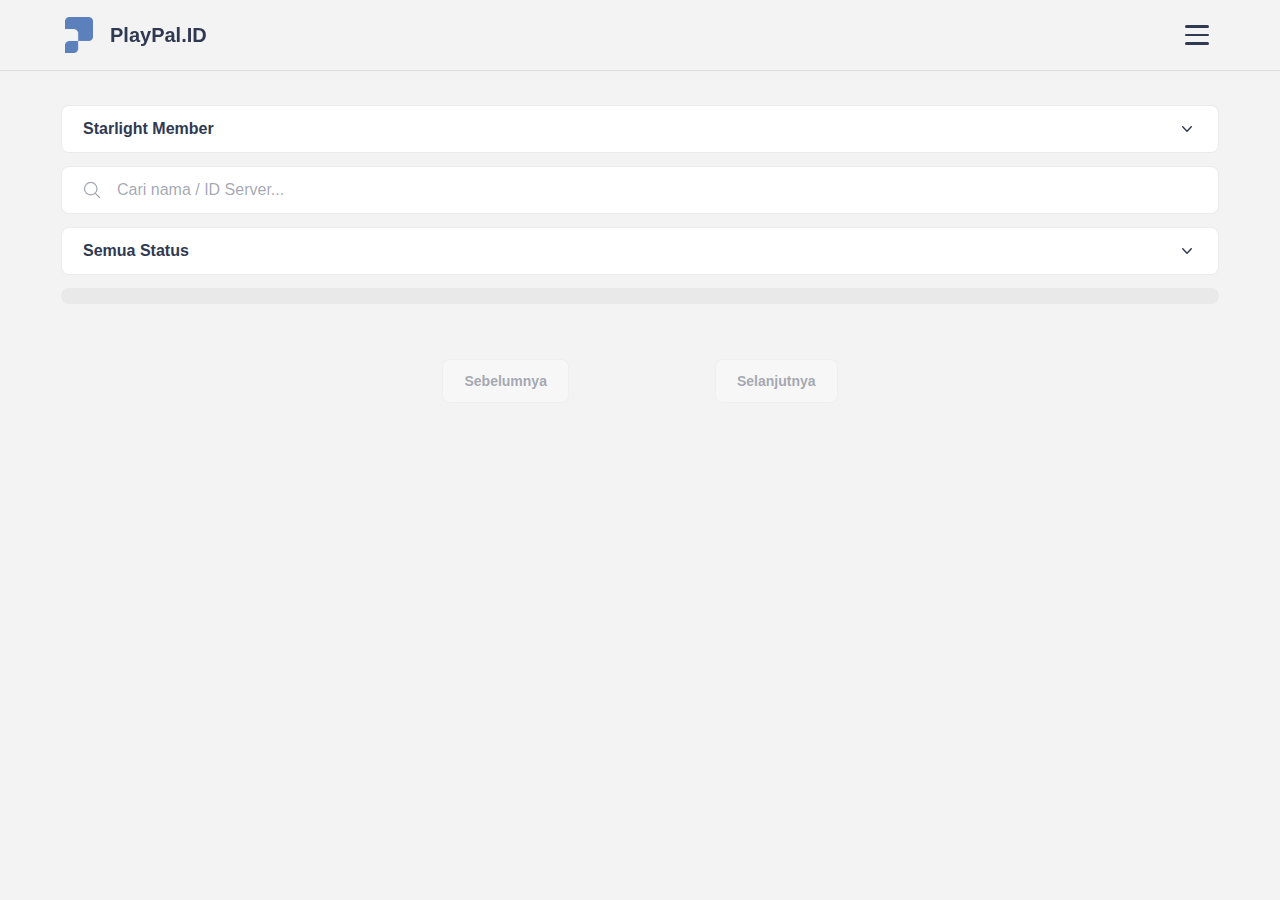
<file: preorder.html>
<!doctype html>
<html lang="id">
<head>
  <meta charset="utf-8">
  <meta name="viewport" content="width=device-width, initial-scale=1, viewport-fit=cover">
  <title>PlayPal.ID - Pre Order</title>
  <meta name="description" content="Destinasi Utama Para Pecinta Game, Film & Musik">
  <link rel="icon" type="image/png" href="/assets/images/logo.png">
  <link rel="apple-touch-icon" href="/assets/images/logo.png">
  <link rel="preconnect" href="https://fonts.googleapis.com">
  <link rel="preconnect" href="https://fonts.gstatic.com" crossorigin>
  <link href="https://fonts.googleapis.com/css2?family=Inter:wght@400;500;700;800;900&display=swap" rel="stylesheet">
  <link rel="stylesheet" href="/assets/css/style.css">
  <script src="/assets/js/script.js" defer></script>
</head>
<body>
  <noscript>
    <div class="noscript-warning">
      Website ini membutuhkan JavaScript untuk berfungsi sepenuhnya. Silakan aktifkan JavaScript di browser Anda.
    </div>
  </noscript>
  <header class="main-header">
    <div class="header-content">
        <a href="/" class="header-logo-link">
          <img src="/assets/images/logo.png" alt="PlayPal.ID Logo" class="header-logo">
          <span class="header-title">PlayPal.ID</span>
        </a>
        <div class="header-actions">
          <div id="headerStatusIndicator"></div>
          <button class="icon-btn burger" id="burgerBtn" type="button" aria-label="Menu" aria-expanded="false">
              <span></span><span></span><span></span>
          </button>
        </div>
    </div>
  </header>
  <aside class="sidebar" id="sidebarNav">
    <nav class="sidebar-nav">
      <a href="/" class="nav-item">
        <div class="nav-icon" style="--icon-url: url('/assets/images/home.svg')"></div>
        <span>Home</span>
      </a>
      <a href="/preorder.html" class="nav-item active">
        <div class="nav-icon" style="--icon-url: url('/assets/images/preorder.svg')"></div>
        <span>Pre Order</span>
      </a>
      <a href="/accounts.html" class="nav-item">
        <div class="nav-icon" style="--icon-url: url('/assets/images/game.svg')"></div>
        <span>Akun Game</span>
      </a>
      <a href="/perpustakaan.html" class="nav-item">
        <div class="nav-icon" style="--icon-url: url('/assets/images/library.svg')"></div>
        <span>Perpustakaan</span>
      </a>
      <a href="/carousell.html" class="nav-item">
        <div class="nav-icon" style="--icon-url: url('/assets/images/rekomendasi.svg')"></div>
        <span>Carousell</span>
      </a>
      <div class="nav-divider"></div>
      <a href="https://chat.whatsapp.com/B8P0L2ExsreGFI6iMPDYnc?mode=ems_copy_c" target="_blank" rel="noopener" class="nav-item">
        <div class="nav-icon" style="--icon-url: url('/assets/images/komunitas.svg')"></div>
        <span>Komunitas</span>
      </a>
      <a href="#" class="nav-item" data-mode="donasi">
        <div class="nav-icon" style="--icon-url: url('/assets/images/donasi.svg')"></div>
        <span>Donasi</span>
      </a>
    </nav>
  </aside>
  <div class="sidebar-overlay" id="sidebarOverlay"></div>
  <div class="page-container" id="pageContainer">
    <main class="wrap">

      <section id="viewPreorder" class="view-section active" aria-label="Pre-Order">
        <header class="page-title-header">
          <h1>Lacak Pre-Order</h1>
          <p class="page-subtitle">Cek status pesanan Anda di sini.</p>
        </header>
        <div class="head-block">
          <div class="topbar-grid" style="grid-template-columns: 1fr;">
              <div class="custom-select-wrapper" id="preorderCustomSelectWrapper">
                <button class="custom-select-btn" id="preorderCustomSelectBtn" type="button" aria-haspopup="listbox" aria-expanded="false" aria-controls="preorderCustomSelectOptions">
                  <span id="preorderCustomSelectValue">Starlight Member</span>
                  <svg class="icon" xmlns="http://www.w3.org/2000/svg" viewBox="0 0 20 20" fill="currentColor"><path fill-rule="evenodd" d="M5.23 7.21a.75.75 0 011.06.02L10 11.168l3.71-3.938a.75.75 0 111.08 1.04l-4.25 4.5a.75.75 0 01-1.08 0l-4.25-4.5a.75.75 0 01.02-1.06z" clip-rule="evenodd" /></svg>
                </button>
                <div class="custom-select-options" id="preorderCustomSelectOptions" role="listbox">
                  <div class="custom-select-option selected" data-value="0">Starlight Member</div>
                  <div class="custom-select-option" data-value="1">Pesanan Umum</div>
                </div>
              </div>
          </div>
          <div class="search-row">
            <div class="search-wrap">
              <svg class="icon" xmlns="http://www.w3.org/2000/svg" fill="none" viewBox="0 0 24 24" stroke-width="1.5" stroke="currentColor"><path stroke-linecap="round" stroke-linejoin="round" d="M21 21l-5.197-5.197m0 0A7.5 7.5 0 105.196 5.196a7.5 7.5 0 0010.607 10.607z" /></svg>
              <input id="preorderSearchInput" type="search" class="search-input" placeholder="Cari nama / ID Server..." />
            </div>
          </div>
          <div class="status-row">
            <div class="custom-select-wrapper" id="preorderStatusCustomSelectWrapper">
              <button class="custom-select-btn" id="preorderStatusCustomSelectBtn" type="button" aria-haspopup="listbox" aria-expanded="false">
                <span id="preorderStatusCustomSelectValue">Semua Status</span>
                <svg class="icon" xmlns="http://www.w3.org/2000/svg" viewBox="0 0 20 20" fill="currentColor"><path fill-rule="evenodd" d="M5.23 7.21a.75.75 0 011.06.02L10 11.168l3.71-3.938a.75.75 0 111.08 1.04l-4.25 4.5a.75.75 0 01-1.08 0l-4.25-4.5a.75.75 0 01.02-1.06z" clip-rule="evenodd" /></svg>
              </button>
              <div class="custom-select-options" id="preorderStatusCustomSelectOptions" role="listbox">
                <div class="custom-select-option selected" data-value="all">Semua Status</div>
                <div class="custom-select-option" data-value="success">Success</div>
                <div class="custom-select-option" data-value="progress">Progress</div>
                <div class="custom-select-option" data-value="pending">Pending</div>
                <div class="custom-select-option" data-value="failed">Gagal</div>
              </div>
            </div>
            <select class="status-select" id="preorderStatusSelect" aria-label="Filter status" style="display: none;">
              <option value="all">Semua Status</option>
              <option value="success">Success</option>
              <option value="progress">Progress</option>
              <option value="pending">Pending</option>
              <option value="failed">Gagal</option>
            </select>
          </div>
          <div id="preorderTotal" class="meta"></div>
        </div>
        <div class="container">
          <main id="preorderListContainer" class="card-grid" aria-live="polite"></main>
          <nav class="pagination" aria-label="Pagination">
            <button id="preorderPrevBtn" class="pagination-btn" disabled>Sebelumnya</button>
            <div id="preorderPageInfo" class="pagination-info"></div>
            <button id="preorderNextBtn" class="pagination-btn" disabled>Selanjutnya</button>
          </nav>
        </div>
      </section>
      </main>
  </div>
  <template id="itemTemplate">
    <button type="button" class="list-item">
      <span class="title"></span>
      <span class="price"></span>
    </button>
  </template>
  <template id="skeletonItemTemplate">
    <div class="list-item skeleton">
      <span class="skeleton-text" style="width: 60%;"></span>
      <span class="skeleton-text" style="width: 25%;"></span>
    </div>
  </template>
  <template id="skeletonCardTemplate">
    <div class="card skeleton">
      <div class="card-header">
        <div>
          <div class="skeleton-text" style="width: 50%; height: 18px; margin-bottom: 8px;"></div>
          <div class="skeleton-text" style="width: 75%; height: 14px;"></div>
        </div>
        <div class="skeleton-badge"></div>
      </div>
      <div class="skeleton-text" style="width: 65%; height: 12px; margin-top: 10px;"></div>
    </div>
  </template>
  <template id="accountCardTemplate">
    <article class="account-card">
      <div class="account-card-carousel-wrapper"></div>
      <div class="account-card-main-info" role="button" tabindex="0">
        <h3>Harga Akun</h3>
        <div class="status-wrapper">
          <span class="account-status-badge"></span>
          <svg class="expand-indicator" xmlns="http://www.w3.org/2000/svg" viewBox="0 0 20 20" fill="currentColor"><path fill-rule="evenodd" d="M5.23 7.21a.75.75 0 011.06.02L10 11.168l3.71-3.938a.75.75 0 111.08 1.04l-4.25 4.5a.75.75 0 01-1.08 0l-4.25-4.5a.75.75 0 01.02-1.06z" clip-rule="evenodd" /></svg>
        </div>
      </div>
      <div class="account-card-details-wrapper">
        <div class="account-card-specs"></div>
        <div class="account-card-actions">
          <button type="button" class="action-btn buy">Beli Sekarang</button>
          <button type="button" class="action-btn offer">Tawar Harga</button>
        </div>
      </div>
    </article>
  </template>
  <div id="paymentModal" class="modal-overlay">
    <div class="modal-content">
      <div class="modal-header">
        <h2>Pilih Pembayaran</h2>
        <button id="closeModalBtn" class="close-btn" type="button" aria-label="Tutup">&times;</button>
      </div>
      <div class="modal-body">
        <div class="item-recap">
          <p><strong>Item:</strong> <span id="modalItemName"></span></p>
          <p><strong>Harga:</strong> <span id="modalItemPrice"></span></p>
        </div>
        <div id="paymentOptionsContainer" class="payment-options"></div>
        <div class="price-details">
          <p>Fee: <span id="modalFee"></span></p>
          <p><strong>Total: <span id="modalTotal"></span></strong></p>
        </div>
      </div>
      <div class="modal-footer">
        <a id="continueToWaBtn" class="wa-button" href="#" target="_blank" rel="noopener">Lanjutkan ke WhatsApp</a>
      </div>
    </div>
  </div>
  
  <script>
    document.addEventListener('DOMContentLoaded', function() {
      const header = document.querySelector('.main-header');
      function updateHeaderHeight() {
        if (header) {
          document.documentElement.style.setProperty('--header-height', `${header.offsetHeight}px`);
        }
      }
      updateHeaderHeight();
      window.addEventListener('resize', updateHeaderHeight);
    });
  </script>
</body>
</html>
</file>
<file: assets/css/style.css>
:root {
  color-scheme: light;
  --brand-blue: #5C80BC;
  --brand-blue-rgb: 92, 128, 188;
  --brand-cta: #EE4D2D; 
  --success: #3dc1d3;
  --warning: #f5cd79;
  --error: #c44569;
  --dark-base: #303952;
  --bg-primary: #f3f3f3;
  --bg-primary-rgb: 243, 243, 243;
  --text-primary: #303952;
  --text-secondary: rgba(48, 57, 82, 0.65);
  --text-tertiary: rgba(48, 57, 82, 0.45);
  --surface-primary: #ffffff;
  --surface-secondary: #e9e9e9;
  --surface-tertiary: #dedede;
  --separator: rgba(48, 57, 82, 0.1);
  --sp-fib-1: 3px;
  --sp-fib-2: 5px;
  --sp-fib-3: 8px;
  --sp-fib-4: 13px;
  --sp-fib-5: 21px;
  --sp-fib-6: 34px;
  --sp-fib-7: 55px;
  --sp-fib-8: 89px;
  --font-family: -apple-system, BlinkMacSystemFont, "SF Pro Text", "Segoe UI", Roboto, Helvetica, Arial, "Inter", sans-serif;
  --font-size-h1: 28px;
  --font-size-body: 16px;
  --control-h: 48px;
  --radius-fib-small: 8px;
  --radius-fib-medium: 13px;
  --radius-fib-large: 21px;
  --shadow-sm: 0 3px 8px rgba(48, 57, 82, 0.08);
  --shadow-focus: 0 0 0 3px rgba(var(--brand-blue-rgb), .25);
  --duration-fast: 0.21s;
  --duration-natural: 0.34s;
  --ease-natural: cubic-bezier(0.4, 0, 0.2, 1);
  --sidebar-width: 264px;
  --header-height: 60px;
}
* { box-sizing: border-box; }
html, body { height: 100%; overflow-x: hidden; touch-action: manipulation; }
body {
  margin: 0;
  padding: env(safe-area-inset-top) env(safe-area-inset-right) env(safe-area-inset-bottom) env(safe-area-inset-left);
  background: var(--bg-primary);
  color: var(--text-primary);
  font-family: var(--font-family);
  font-size: var(--font-size-body);
  line-height: 1.6;
  -webkit-font-smoothing: antialiased;
  -moz-osx-font-smoothing: grayscale;
}
h1 { font-size: var(--font-size-h1); font-weight: 800; }
p { font-size: var(--font-size-body); line-height: 1.5; color: var(--text-secondary); }
.icon { width: 20px; height: 20px; user-select: none; }
@media (prefers-reduced-motion: reduce) { *, *::before, *::after { animation: none !important; transition: none !important; } }
.wrap { max-width: 1200px; margin: 0 auto; padding: 0 var(--sp-fib-5) var(--sp-fib-7); }
.view-section { display: none; animation: fadeIn var(--duration-natural) var(--ease-natural); }
.view-section.active { display: block; }
@keyframes fadeIn { from { opacity: 0; transform: translateY(var(--sp-fib-4)); } to { opacity: 1; transform: translateY(0); } }
.page-container { transition: transform var(--duration-natural), filter var(--duration-natural); transform-origin: top center; }
body.sidebar-open .page-container { filter: blur(5px); transform: scale(0.99); }
.page-title-header { margin-top: var(--sp-fib-6); margin-bottom: var(--sp-fib-5); }
.page-title-header h1 { margin: 0; line-height: 1.2; }
.page-subtitle { margin: var(--sp-fib-3) 0 0 0; font-size: 16px; color: var(--text-secondary); font-weight: 500; }
.view-section:not(#viewHome) .page-title-header { display: none; }
.view-section:not(#viewHome) .head-block { margin-top: var(--sp-fib-6); }
#viewPerpustakaan { padding-top: var(--sp-fib-5); }
.main-header { position: sticky; top: 0; z-index: 1000; padding: var(--sp-fib-4) 0; background: rgba(var(--bg-primary-rgb), 0.8); backdrop-filter: blur(21px); -webkit-backdrop-filter: blur(21px); border-bottom: 1px solid var(--separator); }
.header-content { display: flex; justify-content: space-between; align-items: center; gap: var(--sp-fib-4); max-width: 1200px; margin: 0 auto; padding: 0 var(--sp-fib-5); }
.header-logo-link { display: flex; align-items: center; gap: var(--sp-fib-4); text-decoration: none; color: var(--text-primary); }
.header-logo { height: 36px; width: 36px; object-fit: contain; }
.header-title { font-weight: 800; font-size: 20px; display: none; }
@media (min-width: 769px) { .header-title { display: block; } }
.header-actions { display: flex; align-items: center; gap: var(--sp-fib-3); }
.icon-btn { position: relative; display: grid; place-content: center; width: 44px; height: 44px; background: transparent; border: 1px solid transparent; border-radius: var(--radius-fib-small); color: var(--text-secondary); cursor: pointer; transition: background-color var(--duration-fast), color var(--duration-fast), transform var(--duration-fast), box-shadow var(--duration-fast); }
.icon-btn:hover { background: var(--surface-secondary); color: var(--brand-blue); }
.icon-btn:active { transform: scale(0.95); }
.sidebar { position: fixed; top: var(--header-height); right: 0; z-index: 1100; width: var(--sidebar-width); height: calc(100% - var(--header-height)); background-color: var(--surface-primary); border-left: 1px solid var(--separator); padding: var(--sp-fib-5); transform: translateX(100%); transition: transform var(--duration-natural) var(--ease-natural); }
body.sidebar-open .sidebar { transform: translateX(0); }
.sidebar-overlay { position: fixed; top: var(--header-height); left: 0; width: 100%; height: calc(100% - var(--header-height)); background-color: rgba(0, 0, 0, 0.5); z-index: 1050; opacity: 0; pointer-events: none; transition: opacity var(--duration-natural); }
body.sidebar-open .sidebar-overlay { opacity: 1; pointer-events: auto; }
.sidebar-nav { display: flex; flex-direction: column; gap: var(--sp-fib-3); margin-top: var(--sp-fib-6); }
.nav-item { display: flex; align-items: center; gap: var(--sp-fib-4); padding: var(--sp-fib-4); border-radius: var(--radius-fib-medium); font-size: 16px; font-weight: 700; text-decoration: none; color: var(--text-secondary); transition: background-color var(--duration-fast), color var(--duration-fast); }
.nav-item:hover { background-color: var(--surface-secondary); color: var(--text-primary); }
.nav-item.active { background-color: var(--brand-blue); color: #fff; }
.nav-divider { height: 1px; background: var(--separator); margin: var(--sp-fib-4) 0; }
.nav-icon { width: 20px; height: 20px; flex-shrink: 0; mask-image: var(--icon-url); -webkit-mask-image: var(--icon-url); mask-size: contain; mask-repeat: no-repeat; mask-position: center; background-color: var(--text-secondary); transition: background-color var(--duration-fast); }
.nav-item:hover .nav-icon { background-color: var(--text-primary); }
.nav-item.active .nav-icon { background-color: #fff; }
.burger { z-index: 1101; }
.burger span { display: block; width: 24px; height: 2.5px; background: var(--text-primary); border-radius: 2px; transition: transform 0.3s var(--ease-natural), opacity 0.3s var(--ease-natural); user-select: none; }
.burger span:not(:last-child) { margin-bottom: 6px; }
.burger.active span:nth-child(1) { transform: translateY(8.5px) rotate(45deg); }
.burger.active span:nth-child(2) { opacity: 0; transform: scaleX(0.5); }
.burger.active span:nth-child(3) { transform: translateY(-8.5px) rotate(-45deg); }
.head-block { margin-bottom: var(--sp-fib-5); }
.custom-select-wrapper { position: relative; flex-grow: 1; }
.custom-select-btn { display: flex; justify-content: space-between; align-items: center; width: 100%; height: var(--control-h); padding: var(--sp-fib-4) var(--sp-fib-5); background: var(--surface-primary); border: 1px solid var(--separator); border-radius: var(--radius-fib-small); color: var(--text-primary); font-size: var(--font-size-body); font-weight: 700; text-align: left; cursor: pointer; }
.custom-select-btn .icon { transition: transform var(--duration-natural); }
.custom-select-wrapper.open .custom-select-btn svg { transform: rotate(180deg); }
.custom-select-options { position: absolute; top: calc(100% + var(--sp-fib-3)); left: 0; right: 0; z-index: 50; max-height: 256px; padding: var(--sp-fib-3) 0; overflow-y: auto; background: var(--surface-primary); border: 1px solid var(--separator); border-radius: var(--radius-fib-medium); box-shadow: var(--shadow-sm); opacity: 0; pointer-events: none; transform: translateY(-var(--sp-fib-3)); transition: opacity var(--duration-fast), transform var(--duration-fast); }
.custom-select-wrapper.open .custom-select-options { opacity: 1; transform: translateY(0); pointer-events: auto; }
.custom-select-option { padding: var(--sp-fib-4) var(--sp-fib-5); font-size: 14px; color: var(--text-secondary); cursor: pointer; user-select: none; }
.custom-select-option:hover, .custom-select-option.selected { background: var(--surface-secondary); color: var(--text-primary); }
.search-row, .status-row { margin-top: var(--sp-fib-4); }
.search-wrap { position: relative; }
.search-wrap .icon { position: absolute; top: 50%; left: var(--sp-fib-5); transform: translateY(-50%); color: var(--text-tertiary); pointer-events: none; }
.search-input { padding-left: 55px; width: 100%; height: var(--control-h); background: var(--surface-primary); border: 1px solid var(--separator); border-radius: var(--radius-fib-small); color: var(--text-primary); font-size: var(--font-size-body); outline: none; }
.search-input::placeholder { color: var(--text-tertiary); }
.pagination { display: flex; justify-content: center; align-items: center; gap: var(--sp-fib-4); margin-top: var(--sp-fib-6); }
.pagination-btn { height: 44px; padding: 0 var(--sp-fib-5); background: var(--surface-primary); border: 1px solid var(--separator); border-radius: var(--radius-fib-small); color: var(--text-primary); font-size: 14px; font-weight: 800; cursor: pointer; }
.pagination-btn:hover:not(:disabled) { background: var(--surface-secondary); box-shadow: var(--shadow-sm); transform: translateY(-3px); }
.pagination-btn:disabled { opacity: 0.4; cursor: not-allowed; }
.pagination-info { font-size: 14px; font-weight: 700; color: var(--text-secondary); min-width: 120px; text-align: center; }
.home-banner-container { margin: var(--sp-fib-5) 0; border-radius: var(--radius-fib-medium); overflow: hidden; box-shadow: var(--shadow-sm); line-height: 0; }
.home-banner-img { width: 100%; height: auto; display: block; }
#homeCountInfo { margin-top: var(--sp-fib-4); font-size: 14px; font-weight: 700; color: var(--text-secondary); padding: var(--sp-fib-3) var(--sp-fib-5); border-radius: var(--radius-fib-small); background: var(--surface-secondary); text-align: center; }
.list-container { display: grid; grid-template-columns: repeat(auto-fill, minmax(min(100%, 260px), 1fr)); gap: var(--sp-fib-5); }
.list-item { display: flex; justify-content: space-between; align-items: center; width: 100%; padding: var(--sp-fib-5); background: var(--surface-primary); border: 1px solid var(--separator); border-radius: var(--radius-fib-medium); color: inherit; font-family: inherit; font-size: inherit; text-align: left; cursor: pointer; transition: transform var(--duration-fast), box-shadow var(--duration-fast); }
.list-item:hover { box-shadow: var(--shadow-sm); transform: translateY(-5px); }
.list-item .title { font-size: 15px; font-weight: 700; pointer-events: none; }
.list-item .price { font-size: 15px; font-weight: 800; color: var(--brand-blue); pointer-events: none; }
.card-grid { display: grid; grid-template-columns: 1fr; gap: var(--sp-fib-5); }
.expand-indicator { width: 20px; height: 20px; color: var(--text-tertiary); transition: transform var(--duration-natural); flex-shrink: 0; }
.status-badge { display: inline-flex; align-items: center; gap: var(--sp-fib-3); padding: var(--sp-fib-2) var(--sp-fib-4); border-radius: 9999px; font-size: 10px; font-weight: 900; text-transform: uppercase; }
.status-badge::before { content: ''; width: 8px; height: 8px; border-radius: 50%; }
.status-badge.success { color: #155e67; background-color: #e0f5f7; }
.status-badge.success::before { background: var(--success); }
.status-badge.progress { color: #293a57; background-color: #e6eaf1; }
.status-badge.progress::before { background: var(--brand-blue); }
.status-badge.pending { color: #725a2e; background-color: #fdf8eb; }
.status-badge.pending::before { background: var(--warning); }
.status-badge.failed { color: #6d243a; background-color: #f8e4e8; }
.status-badge.failed::before { background: var(--error); }
.status-badge.open { color: #155e67; background-color: #e0f5f7; }
.status-badge.open::before { background: var(--success); }
.status-badge.closed { color: #6d243a; background-color: #f8e4e8; }
.status-badge.closed::before { background: var(--error); }
.account-status-badge { flex-shrink: 0; display: inline-block; padding: var(--sp-fib-2) var(--sp-fib-4); border: 1px solid transparent; border-radius: 9999px; font-size: 10px; font-weight: 900; text-transform: uppercase; letter-spacing: 0.05em; }
.account-status-badge.available { background-color: #DCFCE7; border-color: #86EFAC; color: #166534; }
.account-status-badge.sold { background-color: var(--surface-secondary); border-color: var(--separator); color: var(--text-secondary); }
#preorderTotal.meta, #carousellTotal.meta { margin-top: var(--sp-fib-4); font-size: 13px; font-weight: 700; text-align: center; background: var(--surface-secondary); padding: var(--sp-fib-3) var(--sp-fib-5); border-radius: var(--radius-fib-small); }
#viewPreorder .card { padding: var(--sp-fib-5); background: var(--surface-primary); border: 1px solid var(--separator); border-radius: var(--radius-fib-large); }
#viewPreorder .card.clickable:hover { box-shadow: var(--shadow-sm); transform: translateY(-5px); }
#viewPreorder .card-header { display: grid; grid-template-columns: 1fr auto; align-items: start; gap: var(--sp-fib-4); }
#viewPreorder .card-name { font-weight: 800; }
#viewPreorder .card-product { font-size: 14px; color: var(--text-secondary); }
#viewPreorder .card-date { margin-top: var(--sp-fib-3); font-size: 12px; color: var(--text-tertiary); }
#viewPreorder .card-details { max-height: 0; overflow: hidden; opacity: 0; transition: max-height var(--duration-natural), opacity var(--duration-fast), margin-top var(--duration-natural), padding-top var(--duration-natural); }
#viewPreorder .card.expanded .card-details { max-height: 500px; margin-top: var(--sp-fib-5); padding-top: var(--sp-fib-5); border-top: 1px solid var(--separator); opacity: 1; }
#viewPreorder .details-grid { display: grid; grid-template-columns: repeat(auto-fit, minmax(180px, 1fr)); gap: var(--sp-fib-5); }
#viewPreorder .detail-label { font-size: 12px; font-weight: 800; text-transform: uppercase; color: var(--text-tertiary); }
#viewPreorder .detail-value { font-size: 14px; font-weight: 700; }
.account-card-grid, .affiliate-grid { display: grid; grid-template-columns: 1fr; gap: var(--sp-fib-5); margin-top: var(--sp-fib-5); }
@media(min-width: 769px) { 
  .account-card-grid { 
    grid-template-columns: repeat(2, 1fr); /* Sesuai permintaan: 2 card per baris */
  } 
  .affiliate-grid {
    grid-template-columns: repeat(3, 1fr); /* Sesuai permintaan: 3 card per baris */
  }
}
.account-card, .affiliate-card { background: var(--surface-primary); border: 1px solid var(--separator); border-radius: var(--radius-fib-medium); box-shadow: var(--shadow-sm); overflow: hidden; display: flex; flex-direction: column; transition: box-shadow var(--duration-natural); }
.account-card:hover, .affiliate-card:hover { box-shadow: 0 13px 21px rgba(48, 57, 82, 0.1); }
.account-card { padding: var(--sp-fib-4); gap: var(--sp-fib-4); }
.affiliate-card { position: relative; }
.account-card-main-info, .affiliate-card-main-info { display: flex; justify-content: space-between; align-items: flex-start; gap: var(--sp-fib-4); cursor: pointer; }
.account-card-main-info h3 { margin: 0; font-size: var(--font-size-h1); font-weight: 800; }
.account-card.expanded .expand-indicator, .affiliate-card.expanded .expand-indicator { transform: rotate(180deg); }
.account-card-details-wrapper, .affiliate-card-details-wrapper { max-height: 0; overflow: hidden; opacity: 0; transition: max-height 0.5s var(--ease-natural), opacity 0.3s var(--ease-natural), margin-top 0.5s var(--ease-natural); }
.account-card.expanded .account-card-details-wrapper { max-height: 2000px; opacity: 1; margin-top: var(--sp-fib-4); }
.affiliate-card.expanded .affiliate-card-details-wrapper { max-height: 2000px; opacity: 1; margin-top: var(--sp-fib-4); }
.account-card-specs .specs-list { list-style: none; padding: 0; margin: 0; font-size: 15px; color: var(--text-secondary); line-height: 1.7; }
.account-card-specs .spec-item { margin-bottom: var(--sp-fib-2); }
.account-card-specs .spec-title { font-weight: 700; color: var(--text-primary); margin-top: var(--sp-fib-3); margin-bottom: var(--sp-fib-3); }
.account-card-specs .spec-divider { height: var(--sp-fib-4); }
.affiliate-card-desc, .account-card-specs { font-size: 15px; color: var(--text-secondary); line-height: 1.7; }
.affiliate-card-desc .spec-title, .account-card-specs .spec-title { font-weight: 700; color: var(--text-primary); margin-top: var(--sp-fib-4); margin-bottom: var(--sp-fib-3); }
.affiliate-card-desc .spec-paragraph, .account-card-specs .spec-paragraph { margin: 0 0 var(--sp-fib-3) 0; }
.affiliate-card-desc .spec-item, .account-card-specs .spec-item { margin: 0 0 var(--sp-fib-2) 0; padding-left: 1.2em; position: relative; }
.affiliate-card-desc .spec-item-arrow::before, .account-card-specs .spec-item-arrow::before { content: '›'; position: absolute; left: 0; color: var(--brand-blue); font-weight: 700; }
.affiliate-card-desc .spec-item-dash::before, .account-card-specs .spec-item-dash::before { content: '-'; position: absolute; left: 0; color: var(--brand-blue); }
.affiliate-card-desc .spec-hashtag, .account-card-specs .spec-hashtag { color: var(--text-tertiary); font-size: 14px; margin: var(--sp-fib-2) 0; }
.affiliate-card-desc p:first-child, .account-card-specs p:first-child { margin-top: 0; }
.account-card-actions { display: flex; gap: var(--sp-fib-4); margin-top: var(--sp-fib-4); }
.action-btn { flex-grow: 1; padding: var(--sp-fib-4); border: none; border-radius: var(--radius-fib-small); font-size: 15px; font-weight: 700; cursor: pointer; transition: transform var(--duration-fast); }
.action-btn:hover { transform: scale(1.03); }
.action-btn.buy { background-color: var(--brand-blue); color: #fff; }
.action-btn.offer { background-color: var(--surface-secondary); color: var(--text-primary); }
.affiliate-card-body { padding: var(--sp-fib-5); display: flex; flex-direction: column; flex-grow: 1; }
.affiliate-card-title { font-size: 16px; font-weight: 700; margin: 0 0 var(--sp-fib-3) 0; line-height: 1.4; }
.affiliate-card-platform { font-size: 14px; font-weight: 500; color: var(--text-secondary); margin: 0 0 var(--sp-fib-3) 0; }
.affiliate-card-price { font-size: 21px; font-weight: 800; color: var(--brand-cta); margin-bottom: var(--sp-fib-4); }
.affiliate-card-button { display: block; width: 100%; background-color: var(--brand-blue); color: #fff; text-decoration: none; text-align: center; font-weight: 700; font-size: 15px; padding: var(--sp-fib-4); border-radius: var(--radius-fib-small); margin-top: var(--sp-fib-4); transition: transform var(--duration-fast); }
.affiliate-card-button:hover { transform: scale(1.03); }
.affiliate-card-number { position: absolute; top: var(--sp-fib-4); right: var(--sp-fib-4); z-index: 2; background-color: rgba(0, 0, 0, 0.4); color: white; font-size: 12px; font-weight: 700; padding: var(--sp-fib-2) var(--sp-fib-3); border-radius: var(--radius-fib-small); line-height: 1; }
.carousel-container { position: relative; width: 100%; overflow: hidden; user-select: none; border-radius: var(--radius-fib-small); }
.carousel-container:active { cursor: grabbing; }
.carousel-track { display: flex; transition: transform var(--duration-natural); }
.carousel-slide { flex: 0 0 100%; min-width: 100%; }
.carousel-slide img { display: block; width: 100%; object-fit: cover; background-color: var(--surface-secondary); }
.account-card-carousel-wrapper .carousel-slide img { aspect-ratio: 16 / 9; }
.affiliate-card .carousel-slide img { aspect-ratio: 1 / 1; }
.carousel-btn { position: absolute; top: 50%; z-index: 2; display: flex; align-items: center; justify-content: center; width: 44px; height: 44px; padding: 0; border-radius: 50%; background-color: rgba(0, 0, 0, 0.35); color: white; opacity: 0; cursor: pointer; transform: translateY(-50%); transition: opacity var(--duration-fast); border: none; }
.carousel-btn svg { width: 24px; height: 24px; }
.carousel-container:hover .carousel-btn { opacity: 1; }
.carousel-btn.prev { left: var(--sp-fib-4); }
.carousel-btn.next { right: var(--sp-fib-4); }
.carousel-btn:hover { background-color: rgba(0, 0, 0, 0.6); }
.carousel-btn:disabled { opacity: 0.2; cursor: not-allowed; }
.carousel-indicators { position: absolute; bottom: var(--sp-fib-4); left: 50%; transform: translateX(-50%); display: flex; gap: var(--sp-fib-3); z-index: 3; }
.indicator-dot { width: 10px; height: 10px; padding: 0; border-radius: 50%; background-color: rgba(255, 255, 255, 0.5); border: 1px solid rgba(0, 0, 0, 0.1); cursor: pointer; transition: background-color 0.3s, transform 0.3s; }
.indicator-dot.active { background-color: #fff; transform: scale(1.2); }
.modal-overlay { position: fixed; top: 0; left: 0; z-index: 2000; display: none; justify-content: center; align-items: center; width: 100%; height: 100%; padding: var(--sp-fib-5); background: rgba(0, 0, 0, 0.6); backdrop-filter: blur(8px); -webkit-backdrop-filter: blur(8px); opacity: 0; transition: opacity var(--duration-fast); }
.modal-overlay.visible { display: flex; opacity: 1; }
.modal-content { width: 100%; max-width: 380px; padding: var(--sp-fib-5); background: var(--surface-primary); border-radius: var(--radius-fib-large); box-shadow: 0 8px 34px rgba(0, 0, 0, 0.15); transform: scale(0.95); transition: transform var(--duration-natural); }
.modal-overlay.visible .modal-content { transform: scale(1); }
.modal-header { display: flex; justify-content: space-between; align-items: center; padding-bottom: var(--sp-fib-4); margin-bottom: var(--sp-fib-4); border-bottom: 1px solid var(--separator); }
.modal-header h2 { margin: 0; font-size: 18px; }
.close-btn { padding: 0; background: none; border: none; color: var(--text-tertiary); font-size: 34px; line-height: 1; cursor: pointer; }
.item-recap p { margin: var(--sp-fib-2) 0; color: var(--text-secondary); }
.payment-options { display: flex; flex-direction: column; gap: var(--sp-fib-3); }
.payment-option input { position: absolute; width: 1px; height: 1px; margin: -1px; overflow: hidden; clip: rect(0, 0, 0, 0); border: 0; }
.payment-option label { display: block; padding: var(--sp-fib-4); border: 1px solid var(--separator); border-radius: var(--radius-fib-small); font-size: 15px; cursor: pointer; }
.payment-option input:checked + label { border-color: var(--brand-blue); background-color: rgba(var(--brand-blue-rgb), 0.1); font-weight: 700; box-shadow: 0 0 0 2px var(--brand-blue); }

/* === Polishing: Button states & feedback === */
.action-btn:active,
.affiliate-card-button:active,
.wa-button:active { transform: scale(0.98); }

.action-btn:disabled,
.affiliate-card-button[aria-disabled="true"],
.wa-button[aria-disabled="true"] {
  opacity: 0.5;
  cursor: not-allowed;
  transform: none;
}
/* Focus ring for payment-option label (keyboard nav) */
.payment-option label:focus-visible {
  box-shadow: var(--shadow-focus);
  outline: none;
}
/* Custom-select keyboard highlight */
.custom-select-option.highlight { background: var(--surface-secondary); color: var(--text-primary); }

.price-details { margin-top: var(--sp-fib-4); padding-top: var(--sp-fib-4); border-top: 1px solid var(--separator); font-size: 14px; text-align: right; }
.price-details p { margin: var(--sp-fib-2) 0; }
.price-details strong { font-size: 18px; }
.wa-button { display: block; width: 100%; margin-top: var(--sp-fib-5); padding: var(--sp-fib-4); padding-bottom: max(var(--sp-fib-4), env(safe-area-inset-bottom)); background-color: var(--brand-blue); color: #fff; font-size: 16px; font-weight: 700; text-align: center; text-decoration: none; border-radius: var(--radius-fib-small); }
.library-grid { 
  display: grid; 
  grid-template-columns: repeat(auto-fill, minmax(160px, 1fr)); 
  gap: var(--sp-fib-4); 
}
@media (min-width: 768px) { .library-grid { grid-template-columns: repeat(3, 1fr); /* Sesuai permintaan: 3 card per baris */ } }
.book-card { position: relative; border: none; padding: 0; cursor: pointer; border-radius: var(--radius-fib-medium); overflow: hidden; aspect-ratio: 3 / 4; transition: transform var(--duration-fast); }
.book-card:hover { transform: scale(1.05); }
.book-card .cover { width: 100%; height: 100%; object-fit: cover; }
.book-card .overlay { position: absolute; bottom: 0; left: 0; right: 0; height: 70%; background: linear-gradient(to top, rgba(0,0,0,0.85), transparent); }
.book-card .title { position: absolute; bottom: var(--sp-fib-4); left: var(--sp-fib-4); right: var(--sp-fib-4); font-weight: 700; font-size: 14px; color: #fff; line-height: 1.4; text-align: center; }
.testi-wrap { margin: 32px auto; background: var(--surface-primary); border: 1px solid var(--separator); border-radius: 16px; padding: 16px; box-shadow: var(--shadow-sm); max-width: 1100px; }
.testi-title { margin: 0 0 12px 0; font-size: 20px; font-weight: 800; text-align: center; }
.testi-marquee { position: relative; overflow: hidden; mask-image: linear-gradient(to right, transparent 0, black 4%, black 96%, transparent 100%); cursor: grab; user-select: none; touch-action: pan-y; }
.testi-marquee.is-grabbing { cursor: grabbing; }
.testi-track { display: flex; gap: 12px; list-style: none; padding: 0; margin: 0; will-change: transform; }
.testi-item { flex: 0 0 auto; width: clamp(85px, 23vw, 320px); }
.testi-fig { margin: 0; background: var(--surface-secondary); border: 1px solid var(--separator); border-radius: 12px; overflow: hidden; }
.testi-fig img { width: 100%; height: auto; display: block; }
.testi-caption { font-size: 12px; color: var(--text-secondary); text-align: center; }
.empty { grid-column: 1 / -1; display: flex; align-items: center; justify-content: center; padding: var(--sp-fib-7); border: 1px dashed var(--separator); border-radius: var(--radius-fib-large); text-align: center; margin-top: var(--sp-fib-6); }
.empty-content { display: flex; flex-direction: column; align-items: center; gap: var(--sp-fib-4); max-width: 300px; }
.empty-icon { width: 55px; height: 55px; color: var(--text-tertiary); }
.empty p { margin: 0; }
.err { padding: var(--sp-fib-5); border: 1px solid var(--error); border-radius: var(--radius-fib-medium); background: rgba(196, 69, 105, 0.1); color: var(--error); font-weight: 700; text-align: center; }
.skeleton { position: relative; overflow: hidden; background-color: var(--surface-secondary); }
.skeleton::after { content: ''; position: absolute; top: 0; left: 0; right: 0; bottom: 0; background-image: linear-gradient(90deg, transparent, rgba(0, 0, 0, 0.04), transparent); transform: translateX(-100%); animation: shimmer 1.8s infinite; }
.skeleton-text { display: block; height: 16px; background-color: var(--surface-tertiary); border-radius: 4px; }
.skeleton-badge { width: 90px; height: 28px; background-color: var(--surface-tertiary); border-radius: 999px; }
@keyframes shimmer { 100% { transform: translateX(100%); } }
.noscript-warning { padding: var(--sp-fib-4); background: var(--warning); color: var(--dark-base); text-align: center; font-weight: 700; }
:focus-visible { outline: none; box-shadow: var(--shadow-focus); border-radius: var(--radius-fib-small); }


/* === Polishing: Sidebar mobile ergonomics === */
@media (max-width: 430px){ :root { --sidebar-width: clamp(232px, 68vw, 272px); } }
.sidebar{
  max-height: calc(100% - var(--header-height));
  overflow: auto;
  -webkit-overflow-scrolling: touch;
  overscroll-behavior: contain;
}


/* === Polishing: Neutral CLOSED status === */
.status-badge.closed { color: var(--text-secondary); background-color: var(--surface-secondary); }
.status-badge.closed::before { background: var(--surface-tertiary); }


/* === Polishing: Perceived performance on long lists === */
.card, .list-item { content-visibility: auto; contain-intrinsic-size: 200px; }


/* Menu text ellipsis */
.sidebar .nav-item span{
  flex: 1; min-width: 0;
  white-space: nowrap; overflow: hidden; text-overflow: ellipsis;
}
</file>
